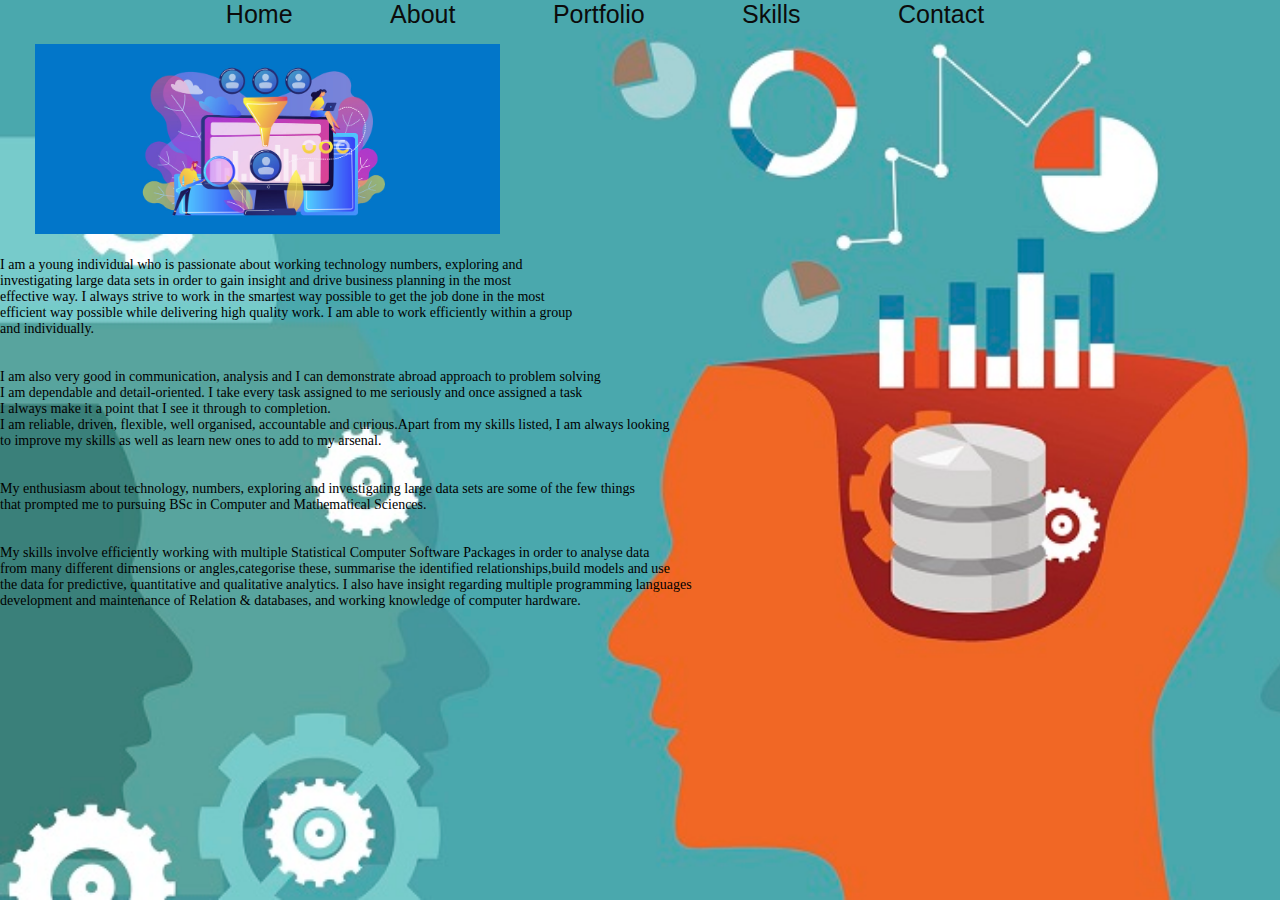
<file: about.html>
<!DOCTYPE html>
<html>
<head>

    
    <title></title>
    <link rel="stylesheet"type="text/css"href="style.css">
    <link rel="stylesheet"type="https://cdnjs.cloudflare.com/ajax/libs/animate.css/3.5.2/animate.min.css">
    
    
</head>
<body>

    <div class="navbar">
        <a href="index.html">Home</a>
        <a href="about.html">About</a>
        <a href="potfolio.html">Portfolio</a>
        <a href ="skills.html">Skills</a>
        <a href="contact.html">Contact</a>
    </div>
     
    
    <div class="wrapper">
        <div class="header">
            <div class="logo animated fateInDownBig">
                <img src="about.jpeg" height="190/">
                
                </div>
                
            </div>
            <p>I am a young individual who is passionate about working technology numbers, exploring and </p>
            <P>investigating large data sets in order to gain insight and drive business planning in the most</P>
            <P>effective way. I always strive to work in the smartest way possible to get the job done in the most</P>
            <P>efficient way possible while delivering high quality work. I am able to work efficiently within a group</P>
            <P>and individually.</P>
            <br><br/>
            <P>I am also very good in communication, analysis and I can demonstrate abroad approach to problem solving</P>
            <P>I am dependable and detail-oriented. I take every task
                assigned to me seriously and once assigned a task</P>
            <P>I always make it a point that I see it through to completion. </P>
            

            <P>I am reliable, driven, flexible, well organised, accountable and
                curious.Apart from my skills listed, I am always looking  </P>
            <P>to improve my skills as well as learn
                new ones to add to my arsenal.
                </P>
            <br><br/>    
            <p>My enthusiasm about technology, numbers, exploring and investigating large data sets are some of the few things</p>
            <p>that prompted me to pursuing BSc in Computer and Mathematical Sciences.</p>
            <br><br/>
            <p>My skills involve efficiently working with multiple Statistical Computer
                 Software Packages in order to analyse data </p>
            <p>from many different dimensions or angles,categorise these,
                summarise the identified relationships,build models and use </p>
            <p>the data for predictive,
                quantitative and qualitative analytics. I also have insight regarding
                multiple programming languages</p>
            <p>development and maintenance of Relation & databases, and working knowledge
                of computer hardware. </p>


            


    </body>
    </html>
</file>
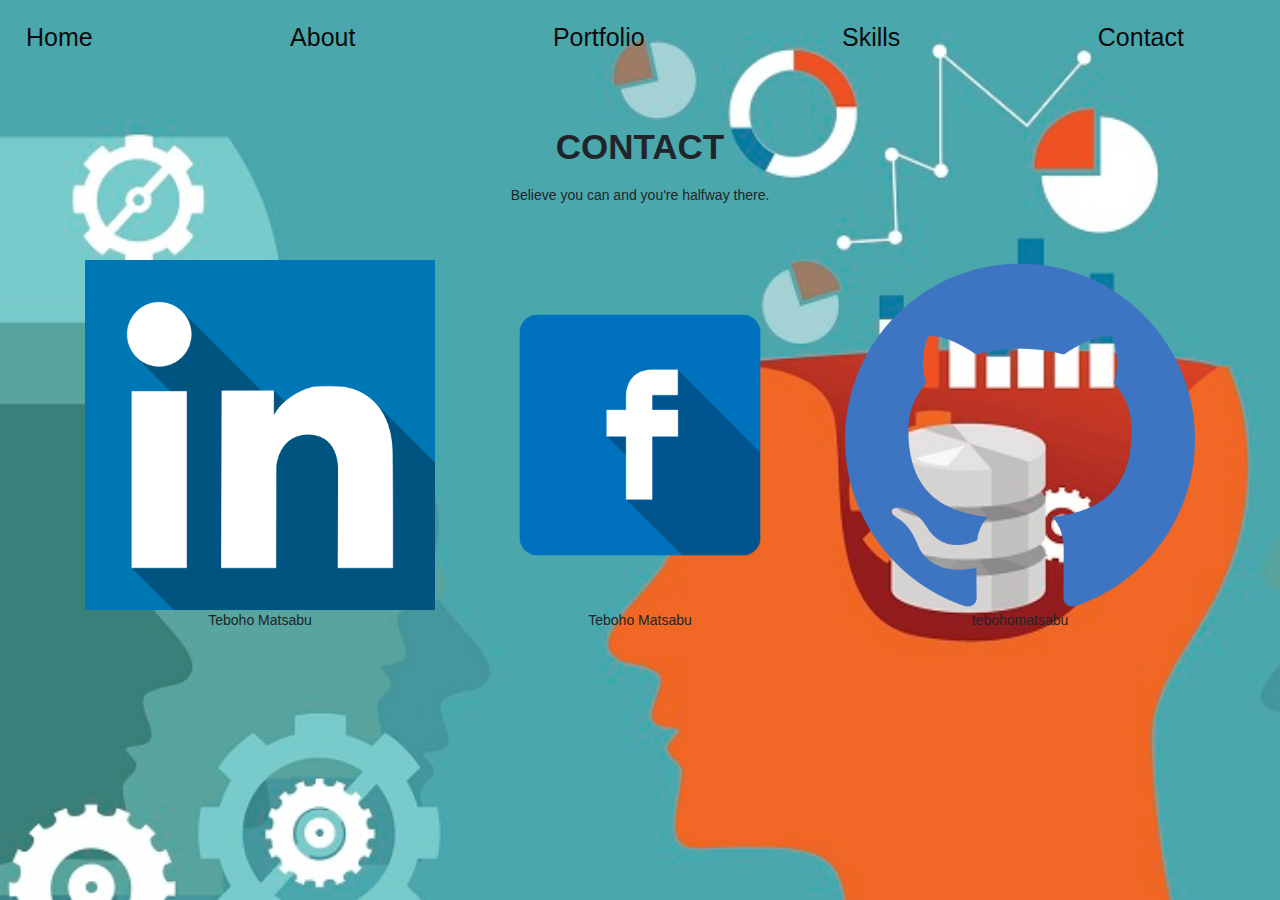
<file: contact.html>
<!DOCTYPE html>
<html>
<head>
    <title></title>
    <link rel="stylesheet"type="text/css"href="style.css">
    <link href="https://stackpath.bootstrapcdn.com/bootstrap/4.4.1/css/bootstrap.min.css" rel="stylesheet">

    
    
</head>
<body>

    <div class="navbar">
        <a href="index.html">Home</a>
        <a href="about.html">About</a>
        <a href="potfolio.html">Portfolio</a>
        <a href ="skills.html">Skills</a>
        <a href="contact.html">Contact</a>
    </div>
     <section class="testimonials">
         <div class="container">
           <h1>Contact</h1>
           <p class = "text-center"> Believe you can and you're halfway there.</p>  
           <div class="row">

               <div class="col-md-4 text-center">
                   <div class ="profile">
               <img src="linkedin.png" class="user">
               <blockquote> Teboho Matsabu </blockquote>
               
            </div>
            
        </div>     
        <div class="col-md-4 text-center">
            <img src="fb.png" class="user">
            <blockquote> Teboho Matsabu </blockquote>
            
   
        </div>     
        <div class="col-md-4 text-center">
            <img src="gh.png" class="user">
            <blockquote> tebohomatsabu </blockquote>
            
                
                
                </div>
                
           
            
            </div>


    </body>
    </html>
</file>
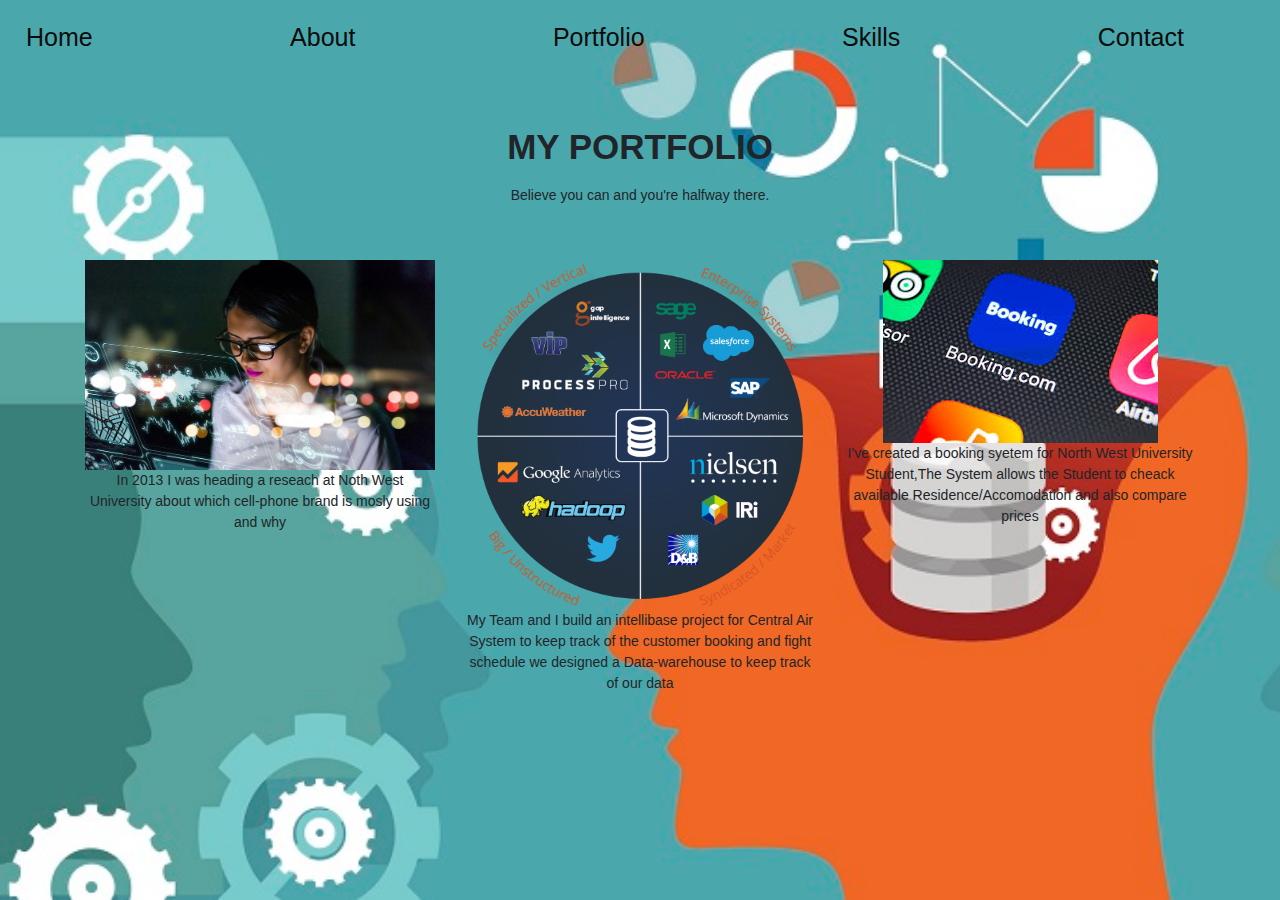
<file: potfolio.html>
<!DOCTYPE html>
<html>
<head>
    <title></title>
    <link rel="stylesheet"type="text/css"href="style.css">
    <link href="https://stackpath.bootstrapcdn.com/bootstrap/4.4.1/css/bootstrap.min.css" rel="stylesheet">

    
    
</head>
<body>


    <div class="navbar">
        <a href="index.html">Home</a>
        <a href="about.html">About</a>
        <a href="potfolio.html">Portfolio</a>
        <a href ="skills.html">Skills</a>
        <a href="contact.html">Contact</a>
    </div>
     <section class="testimonials">
         <div class="container">
           <h1>My Portfolio</h1>
           <p class = "text-center"> Believe you can and you're halfway there.</p>  
           <div class="row">

               <div class="col-md-4 text-center">
                   <div class ="profile">
               <img src="smatphone.jpg" class="user">
               <blockquote> In 2013 I was heading a  reseach at Noth West University about which cell-phone brand is mosly using and why </blockquote>
               
            </div>
            
        </div>     
        <div class="col-md-4 text-center">
            <img src="jupiter.png" class="user">
            <blockquote> My Team and I build an intellibase project for Central
                Air System to keep track of the customer booking and fight schedule we designed 
                a Data-warehouse to keep track of our data </blockquote>
            
   
        </div>     
        <div class="col-md-4 text-center">
            <img src="booking.jpeg" class="user">
            <blockquote> I've created a booking syetem for North West 
                University Student,The System allows the Student to cheack available Residence/Accomodation and also compare prices  </blockquote>
            
                
                
           
            
            </div>


    </body>
    </html>
</file>
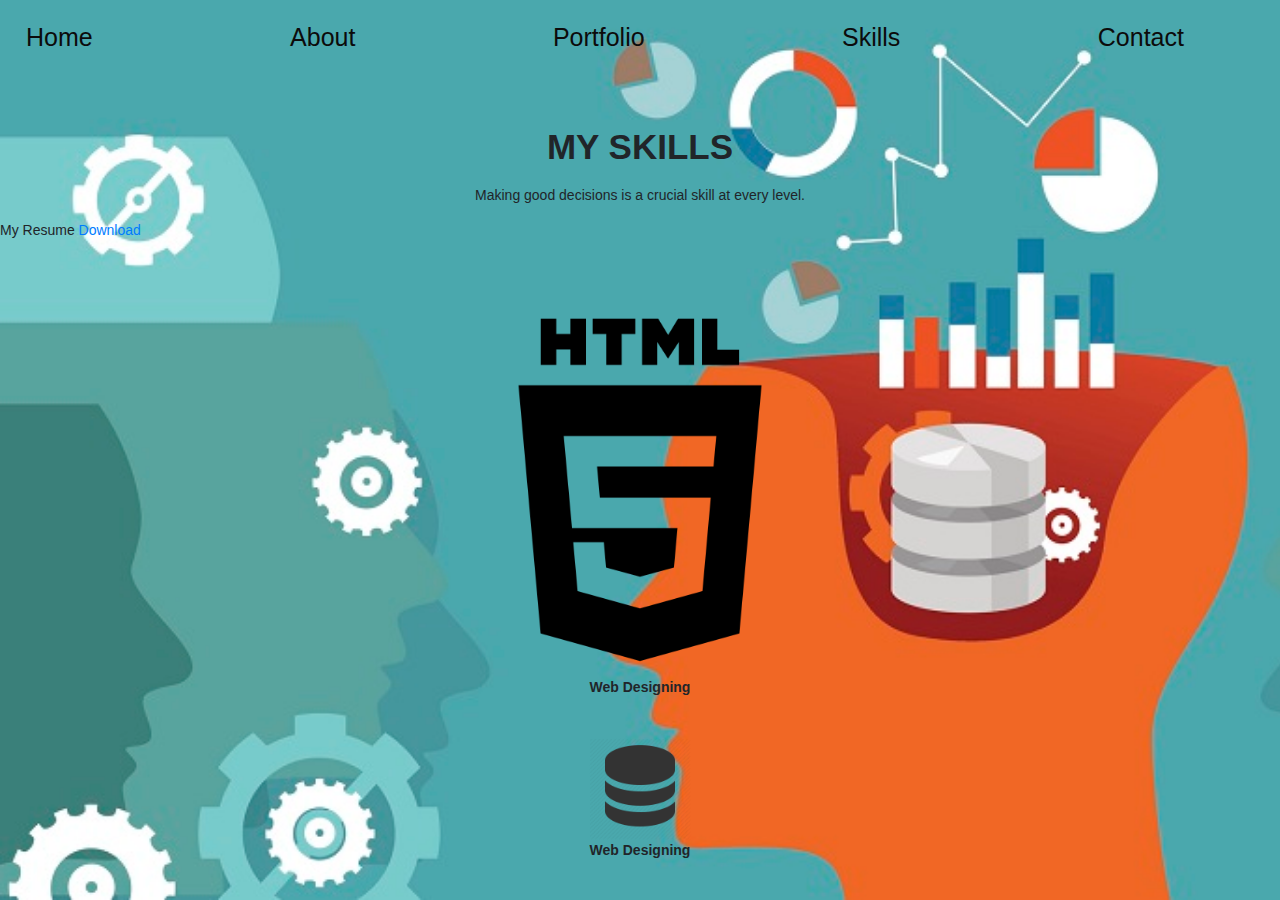
<file: skills.html>
<!DOCTYPE html>
<html>
<head>
    <title></title>
    <link rel="stylesheet"type="text/css"href="style.css">
    <link href="https://stackpath.bootstrapcdn.com/bootstrap/4.4.1/css/bootstrap.min.css" rel="stylesheet">

    
    
</head>
<body>

    <div class="navbar">
        <a href="index.html">Home</a>
        <a href="about.html">About</a>
        <a href="potfolio.html">Portfolio</a>
        <a href ="skills.html">Skills</a>
        <a href="contact.html">Contact</a>
    </div>
     <section class="testimonials">
         <div class="container">
           <h1>My Skills</h1>
           <p class = "text-center"> Making good decisions is a crucial skill at every level.</p>  
           <div class="row">

              
            </div>
                
                
                </div>
                
               <h7>My Resume</h7>
               <a href="Teboho Matsabu CV(001).pdf">Download</a>
            
               <div class="col-md-4 text-center">
               <div class ="expertise">
               <img src ="html.png">
               <p><b>Web Designing</b></p>  
             
            
            </div>
               <div class="col-md-4 text-center">
                 <div class ="expertise">
                <img src ="db.png">
                <p><b>Web Designing</b></p>  
             
               
  
            
   
            </div>

             

            </div>


    </body>
    </html>
</file>
<file: style.css>
*{
    
    margin: 0;
    padding: 0;
    box-sizing: border-box;
    
} 

html,body{
    background-image: url(matsabu2.jpg) ;/*no-repeat*/
   
    font-family: bebas Neue;
    font-size: 14px;
    font-weight: normal;
    height: 100%;
    
    background-size: cover;
    background-attachment: fixed;
}
.navbar
{
      text-align: center;
}
.navbar a
{
     text-decoration: none;
     color: rgb(12, 11, 11);
     font-size: 25px;
     font-family: 'Segoe UI', Tahoma, Geneva, Verdana, sans-serif;
     margin-right: 70px;
     border: 2px solid transparent;
     padding: 10px;
     transition: 3s;
}
.navbar a:hover
{
     background: bisque;
     border: 2px solid blanchedalmond;
}
.head-content
{
    text-align: center;
}
.head-content img
{
    border-radius:60% ;
    border: 2px solid #fff;
    margin-top: 20px; 
}
.head-content img:hover
{
    border: 2px solid #000000;
}
.name
{
    cursor: pointer;
    font-size: 50px;
    color:#000000 ; 
    font-family: -apple-system, BlinkMacSystemFont, 'Segoe UI', Roboto, Oxygen, Ubuntu, Cantarell, 'Open Sans', 'Helvetica Neue', sans-serif;
    
}
.desc
{
    cursor: default;
    font-size: 30px;
    color: #000000;
    font-family: 'Segoe UI', Tahoma, Geneva, Verdana, sans-serif;
}
.header{
    padding: 15px 35px;
    display: inline-block;
    width: 100%;
}
.logo{
    float : left;
}
img{
    max-width: 100%;
}
.menu ul li{
    display: inline-block;
    float: left;
    line-height: 7px;
    margin-top : 3px;
}
.menu ul li a{
    text-decoration: none;
    color: #fff;
    font-size: 28px;
    padding: 5px 8px;
}
.menu ul li a:hover{
    color: black; 

}
.name h5{
    color:black;
    font-size: 26px;
    line-height: 1px ;
    letter-spacing: 5px;
}
.p{
    color: rgb(161, 133, 133);
    font-style: italic;
    
}
.testimonials
{
    margin: 50px auto;
}
.testimonials h1
{
    text-align: center;
    font-weight: bold;
    padding-bottom: 10px;
    text-transform: uppercase;
}
.testimonials h1 ::after
{
    content: '';
    background: #ff9800;
    display:block ;
    height: 3px;
    width: 170px;
    margin: 20px auto 5px;
}
.testimonials .row
{
    margin-top: 30;
}
.col-md-4
{
    margin:40px auto;
}
.profile h3
{
    font-size: 20px;
    margin-top: 15px;
}
.profile h3
{
    font-size: 20px;
    margin-top: 15px;
}
.menu
{
    text-align:right;
    padding-bottom: 10px;
}
</file>
